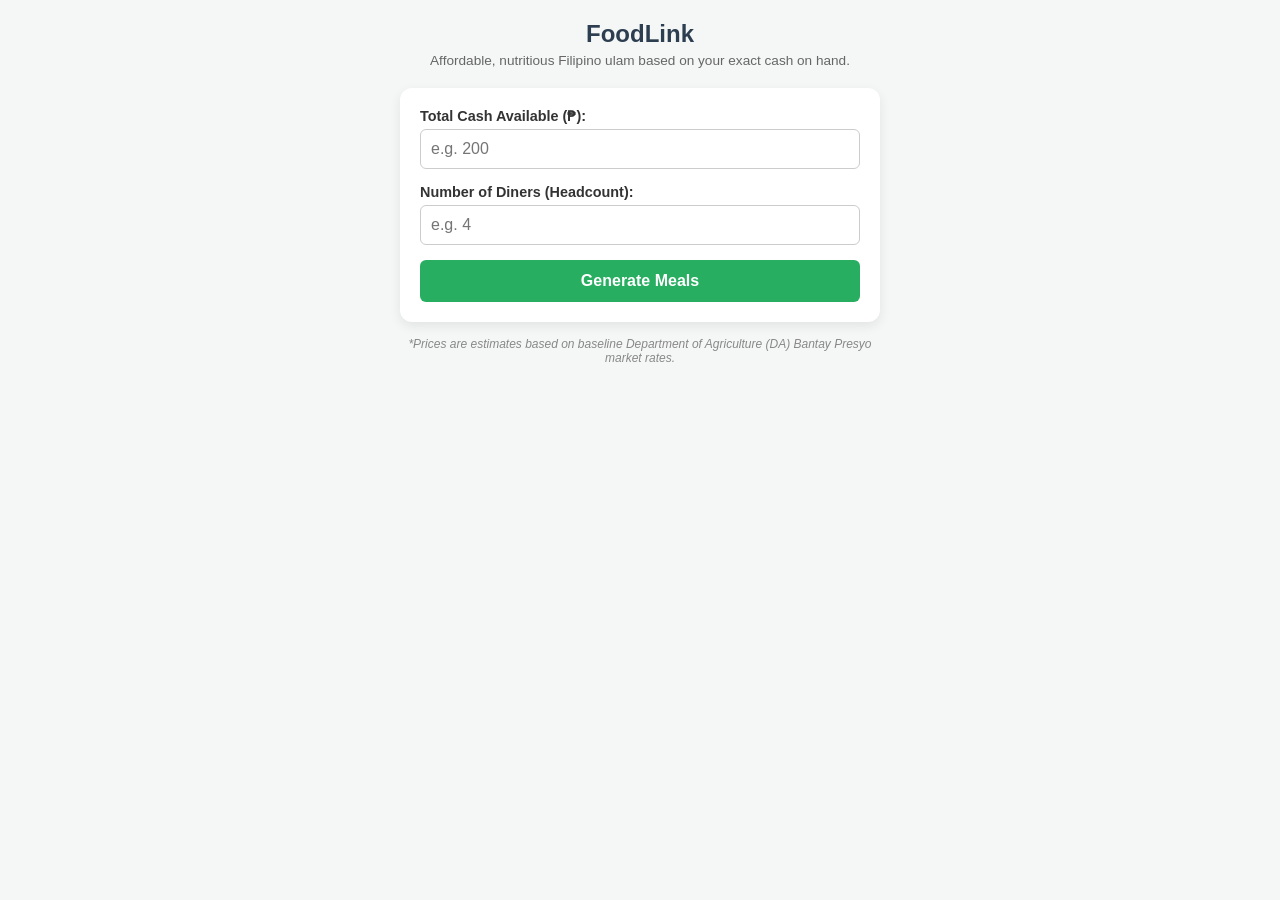
<file: index.html>
<!DOCTYPE html>
<html lang="en">
<head>
  <meta charset="UTF-8">
  <meta name="viewport" content="width=device-width, initial-scale=1.0">
  <title>FoodLink</title>
  <link rel="stylesheet" href="style.css">
</head>
<body>

  <div class="app-container">
    <header class="app-header">
      <h1>FoodLink</h1>
      <p>Affordable, nutritious Filipino ulam based on your exact cash on hand.</p>
    </header>

    <div class="card form-card">
      <div class="input-group">
        <label for="totalBudget">Total Cash Available (₱):</label>
        <input type="number" id="totalBudget" placeholder="e.g. 200" min="1">
      </div>

      <div class="input-group">
        <label for="headcount">Number of Diners (Headcount):</label>
        <input type="number" id="headcount" placeholder="e.g. 4" min="1">
      </div>

      <button id="generateBtn" onclick="generateMeals()">Generate Meals</button>
    </div>

    <div id="allowanceBadge" class="allowance-badge hidden"></div>

    <div id="recipeContainer" class="results-container"></div>

    <footer class="app-footer">
      <p><em>*Prices are estimates based on baseline Department of Agriculture (DA) Bantay Presyo market rates.</em></p>
    </footer>
  </div>

  <script src="script.js"></script>
</body>
</html>
</file>
<file: style.css>
* {
  box-sizing: border-box;
  margin: 0;
  padding: 0;
  font-family: 'Segoe UI', Tahoma, Geneva, Verdana, sans-serif;
}

body {
  background-color: #f4f7f6;
  color: #333;
  display: flex;
  justify-content: center;
  padding: 20px;
}

.app-container {
  width: 100%;
  max-width: 480px;
}

.app-header {
  text-align: center;
  margin-bottom: 20px;
}

.app-header h1 {
  font-size: 1.5rem;
  color: #2c3e50;
  margin-bottom: 5px;
}

.app-header p {
  font-size: 0.85rem;
  color: #666;
}

.card {
  background: #ffffff;
  padding: 20px;
  border-radius: 12px;
  box-shadow: 0 4px 12px rgba(0,0,0,0.08);
  margin-bottom: 15px;
}

.input-group {
  margin-bottom: 15px;
}

.input-group label {
  display: block;
  font-size: 0.9rem;
  font-weight: 600;
  margin-bottom: 5px;
}

.input-group input {
  width: 100%;
  padding: 10px;
  border: 1px solid #ccc;
  border-radius: 6px;
  font-size: 1rem;
}

button {
  width: 100%;
  padding: 12px;
  background-color: #27ae60;
  color: white;
  border: none;
  border-radius: 6px;
  font-size: 1rem;
  font-weight: bold;
  cursor: pointer;
  transition: background 0.2s;
}

button:hover {
  background-color: #219150;
}

.allowance-badge {
  background-color: #e8f8f5;
  border: 1px solid #a3e4d7;
  color: #117a65;
  padding: 12px;
  border-radius: 8px;
  text-align: center;
  font-weight: bold;
  margin-bottom: 15px;
}

.hidden {
  display: none;
}

.recipe-card {
  border-left: 5px solid #27ae60;
}

.recipe-title {
  font-size: 1.2rem;
  color: #2c3e50;
  margin-bottom: 8px;
}

.cost-summary {
  font-size: 0.95rem;
  margin-bottom: 12px;
}

.savings {
  color: #27ae60;
  font-weight: bold;
}

.ingredient-list {
  list-style: none;
  background: #f9f9f9;
  padding: 10px;
  border-radius: 6px;
  margin-bottom: 12px;
}

.ingredient-list li {
  font-size: 0.85rem;
  padding: 3px 0;
  display: flex;
  justify-content: space-between;
}

.recipe-link {
  display: inline-block;
  font-size: 0.85rem;
  color: #2980b9;
  text-decoration: none;
  font-weight: 600;
}

.recipe-link:hover {
  text-decoration: underline;
}

.error-card {
  background-color: #fde2e2;
  border-left: 5px solid #e74c3c;
  color: #c0392b;
}

.app-footer {
  text-align: center;
  margin-top: 15px;
}

.app-footer p {
  font-size: 0.75rem;
  color: #888;
}
</file>
